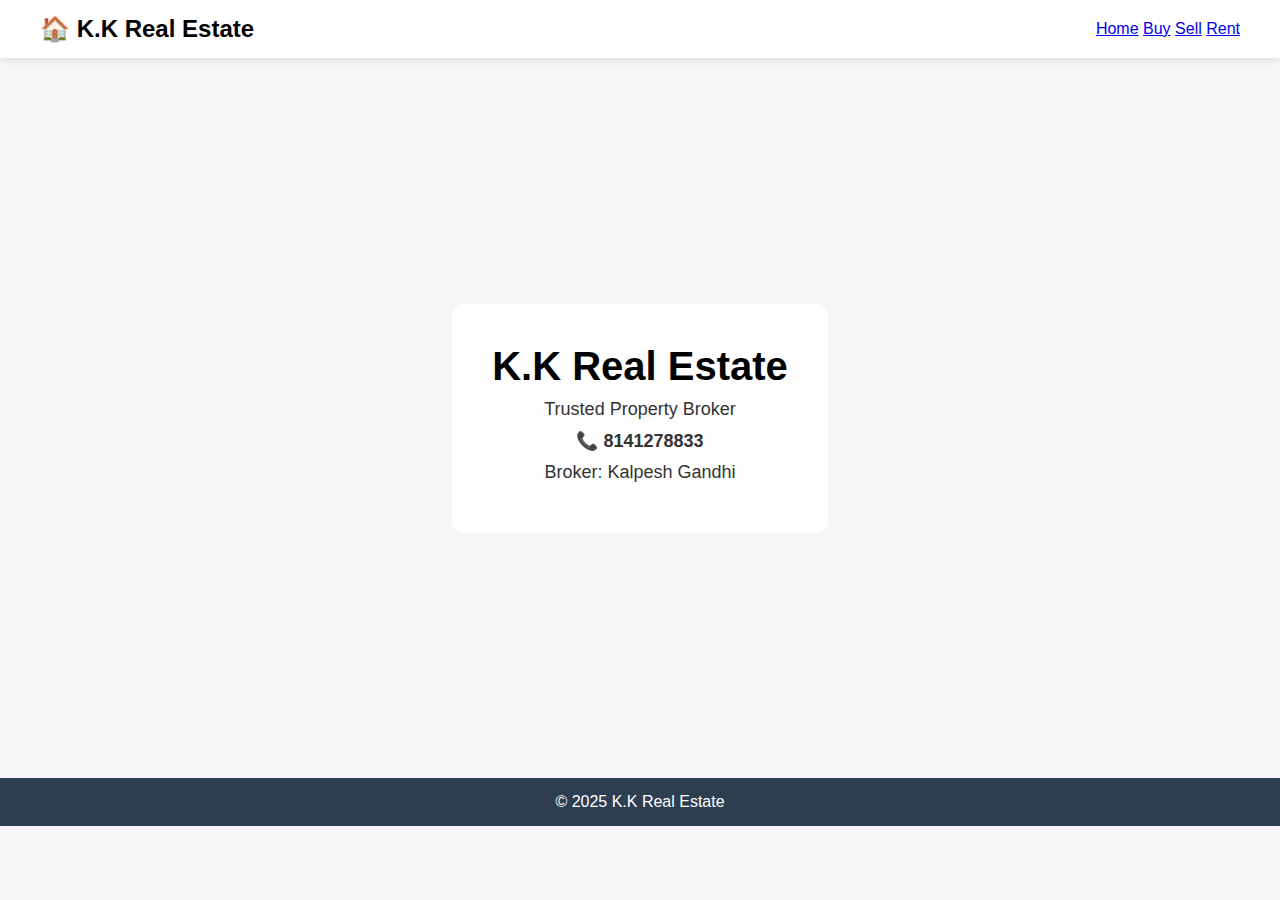
<file: index.html>
<!DOCTYPE html>
<html>
<head>
    <title>K.K Real Estate</title>
    <link rel="stylesheet" href="style.css">
</head>
<body>

<header>
    <div class="logo">🏠 K.K Real Estate</div>
    <nav>
        <a href="index.html">Home</a>
        <a href="buy.html">Buy</a>
        <a href="sell.html">Sell</a>
        <a href="rent.html">Rent</a>
    </nav>
</header>

<section class="hero">
    <div class="hero-box">
        <h1>K.K Real Estate</h1>
        <p>Trusted Property Broker</p>
        <p class="phone">📞 8141278833</p>
        <p>Broker: Kalpesh Gandhi</p>
    </div>
</section>

<footer>
    © 2025 K.K Real Estate
</footer>

</body>
</html>
</file>
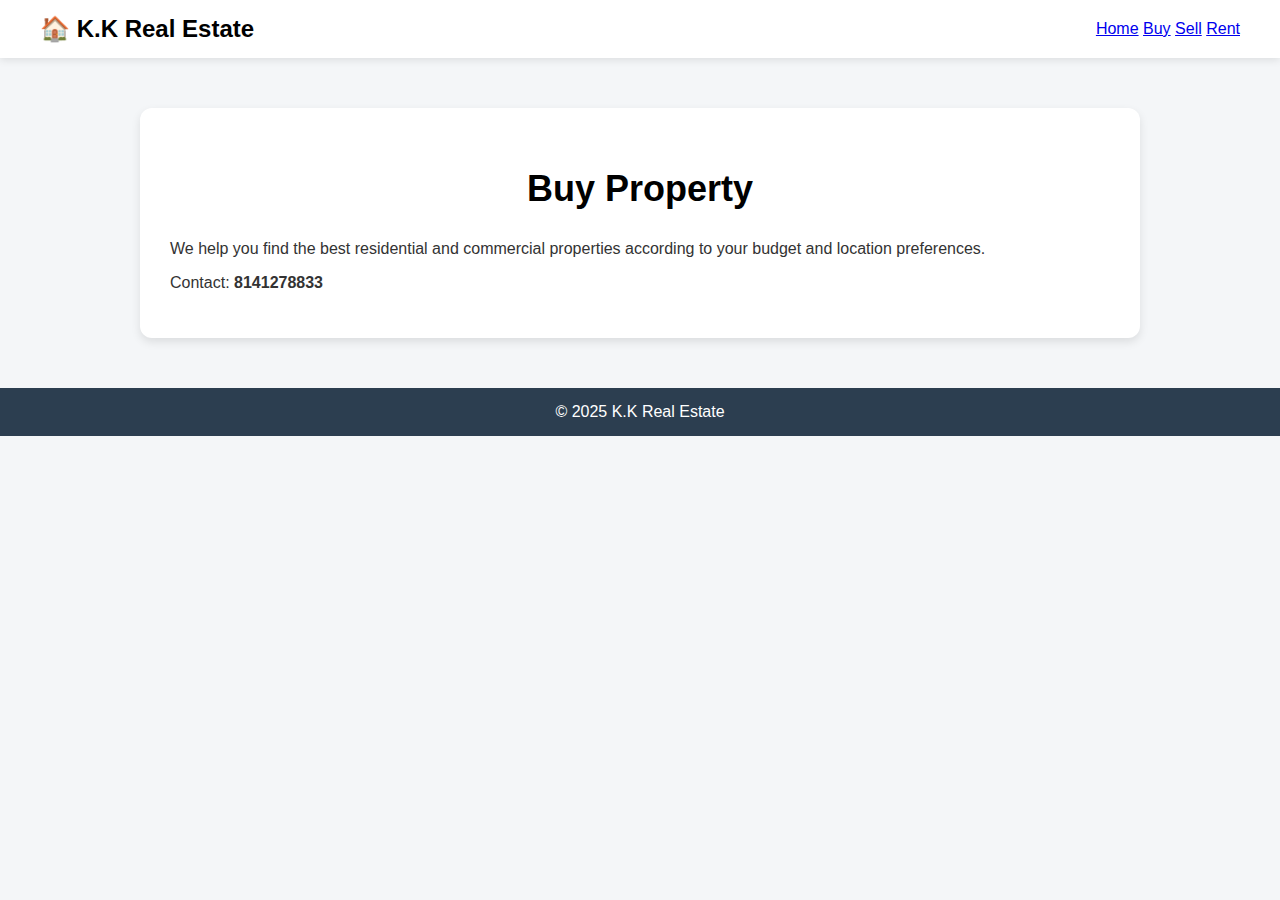
<file: buy.html>
<!DOCTYPE html>
<html>
<head>
    <meta name="viewport" content="width=device-width, initial-scale=1.0">
    <title>Buy Property | K.K Real Estate</title>
    <link rel="stylesheet" href="style.css">
</head>
<body>

<header>
    <div class="logo">🏠 K.K Real Estate</div>
    <nav>
        <a href="index.html">Home</a>
        <a href="buy.html">Buy</a>
        <a href="sell.html">Sell</a>
        <a href="Rent.html">Rent</a>
    </nav>
</header>

<section class="section">
    <div class="card">
        <h2>Buy Property</h2>
        <p>
            We help you find the best residential and commercial properties
            according to your budget and location preferences.
        </p>
        <p>Contact: <b>8141278833</b></p>
    </div>
</section>

<footer>© 2025 K.K Real Estate</footer>

</body>
</html>
</file>
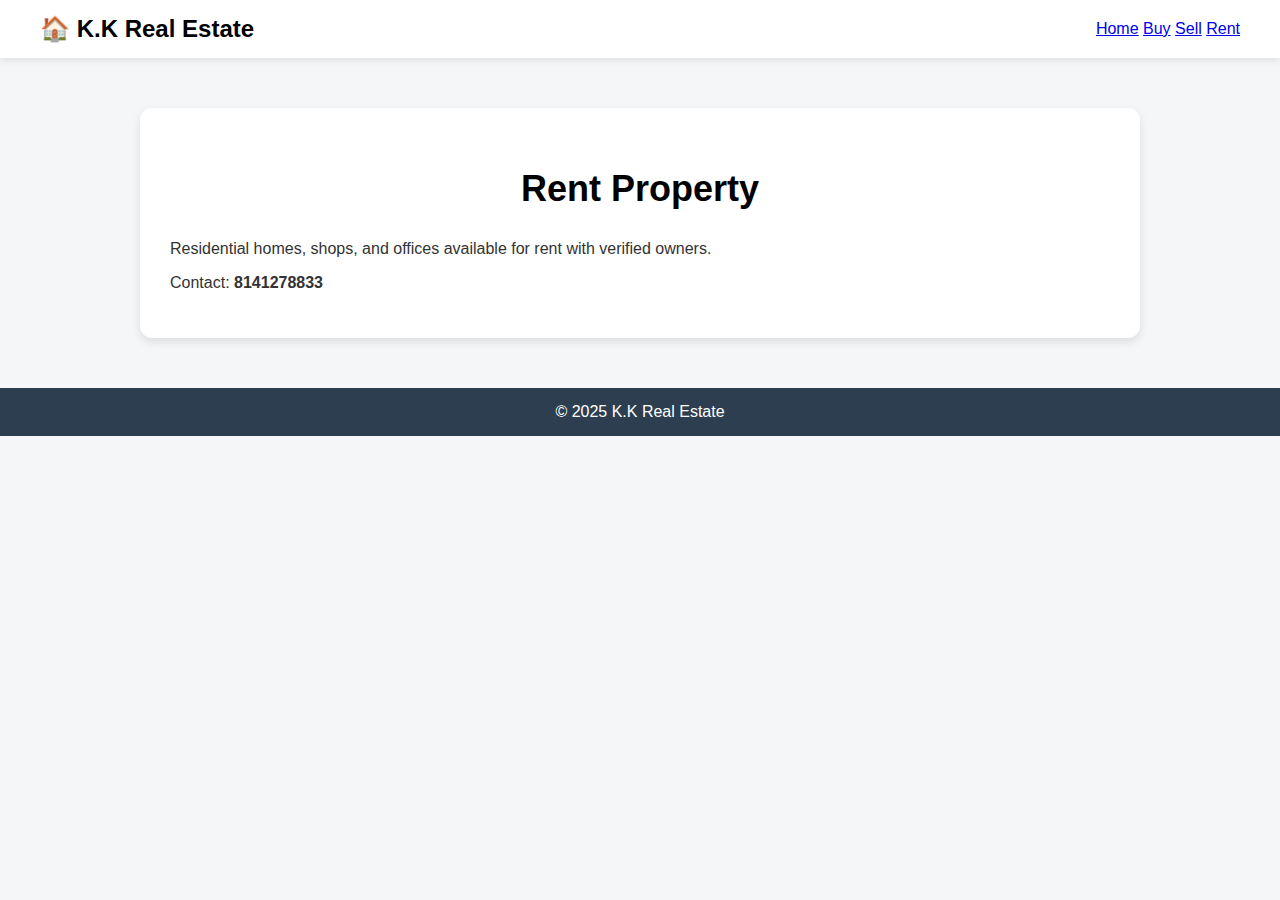
<file: Rent.html>
<!DOCTYPE html>
<html>
<head>
    <meta name="viewport" content="width=device-width, initial-scale=1.0">
    <title>Rent Property | K.K Real Estate</title>
    <link rel="stylesheet" href="style.css">
</head>
<body>

<header>
    <div class="logo">🏠 K.K Real Estate</div>
    <nav>
        <a href="index.html">Home</a>
        <a href="buy.html">Buy</a>
        <a href="sell.html">Sell</a>
        <a href="Rent.html">Rent</a>
    </nav>
</header>

<section class="section">
    <div class="card">
        <h2>Rent Property</h2>
        <p>
            Residential homes, shops, and offices available for rent
            with verified owners.
        </p>
        <p>Contact: <b>8141278833</b></p>
    </div>
</section>

<footer>© 2025 K.K Real Estate</footer>

</body>
</html>
</file>
<file: style.css>
body {
    margin: 0;
    font-family: 'Segoe UI', sans-serif;
    background-color: #f4f6f8;
    color: #333;
}

/* Header */
header {
    background: white;
    padding: 15px 40px;
    display: flex;
    justify-content: space-between;
    align-items: center;
    box-shadow: 0 2px 8px rgba(0,0,0,0.1);
}

.logo {
    font-size: 24px;
    font-weight: bold;
    color: black;
}

/* Navigation */
.navbar a {
    margin-left: 20px;
    text-decoration: none;
    color: #333;
    font-weight: 600;
}

/* Hero Section */
.hero {
    background: url('https://images.unsplash.com/photo-1560185127-6ed189bf02f4') center/cover no-repeat;
    height: 80vh;
    display: flex;
    align-items: center;
    justify-content: center;
}

.hero-box {
    background: rgba(255,255,255,0.9);
    padding: 40px;
    border-radius: 12px;
    text-align: center;
}

.hero-box h1 {
    margin: 0;
    font-size: 40px;
    color: black;
}

.hero-box p {
    font-size: 18px;
    margin: 10px 0;
}

.phone {
    font-size: 22px;
    font-weight: bold;
}

/* Sections */
.section {
    max-width: 1000px;
    margin: auto;
    padding: 50px 20px;
}

.card {
    background: white;
    padding: 30px;
    border-radius: 12px;
    box-shadow: 0 4px 10px rgba(0,0,0,0.1);
}

h2 {
    color: black;
    font-size: 36px;
    text-align: center;
}

/* Footer */
footer {
    background: #2c3e50;
    color: white;
    text-align: center;
    padding: 15px;
}

/* Responsive Design */
@media (max-width: 600px) {
    header {
        flex-direction: column;
        text-align: center;
    }

    .navbar a {
        display: block;
        margin: 10px 0;
    }

    .hero-box h1 {
        font-size: 28px;
    }

    h2 {
        font-size: 26px;
    }
}
</file>
